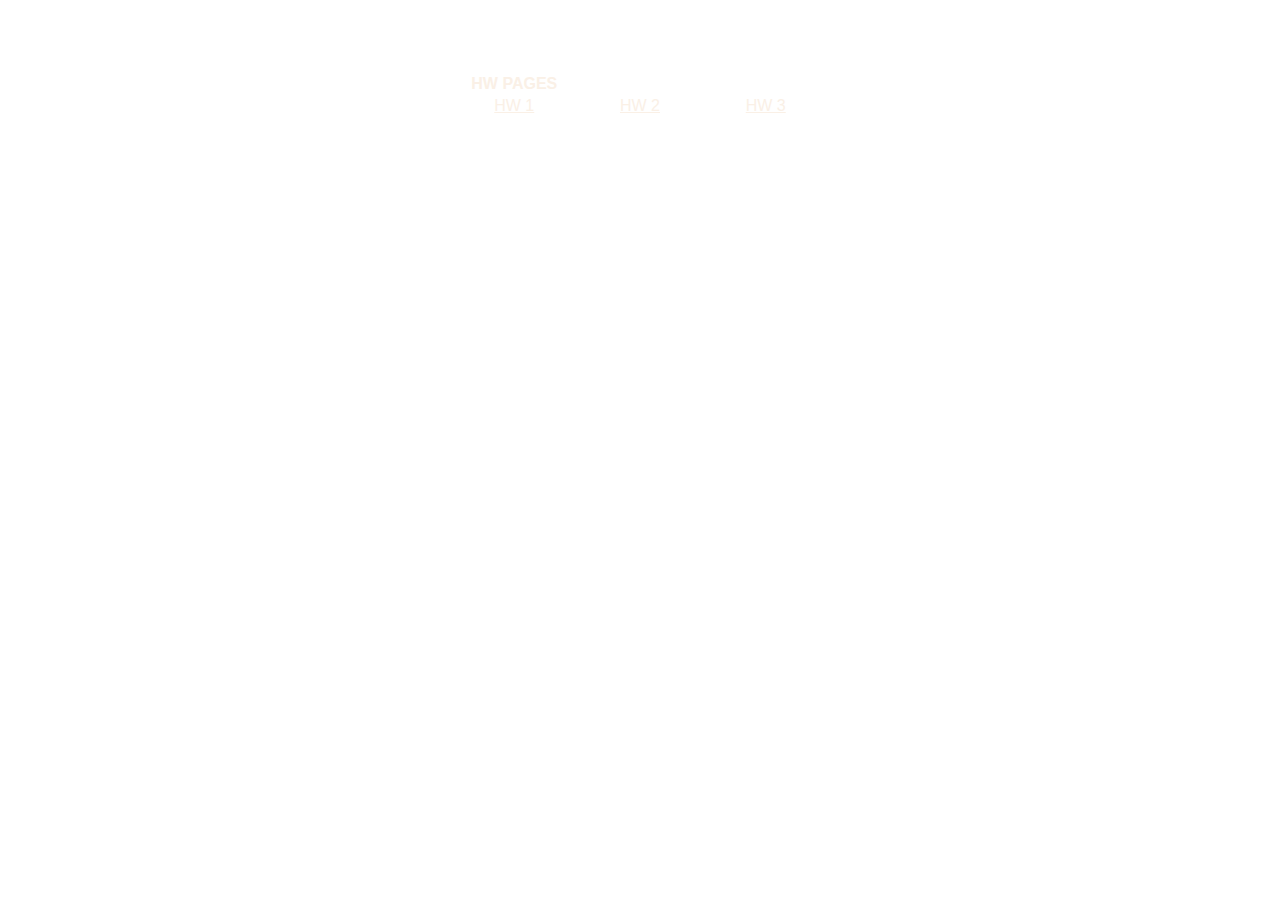
<file: index.html>
<!DOCTYPE html>
<html lang="en">
<head>
  <meta charset="utf-8">
  <meta name="viewport" content="width=device-width, initial-scale=1">

  <title>GUI HOMEWORK PAGE</title>
  <meta name="description" content="UML GUI Homeworks">
  <meta name="author" content="JMacFarland">
  <link rel="stylesheet" href="css/style.css">
</head>

<body>
  <table>
    <tr>
      <th>HW PAGES</th>
    </tr>
    <tr>
      <td>
        <a href="hw1/index.html">HW 1</a>
      </td>
      <td>
        <a href="HW2_zip/HW2_sourceCode/index.html">HW 2</a>
      </td>
      <td>
        <a href="hw3/hw3.html">HW 3</a>
      </td>
    </tr>
  </table>
</body>
</file>
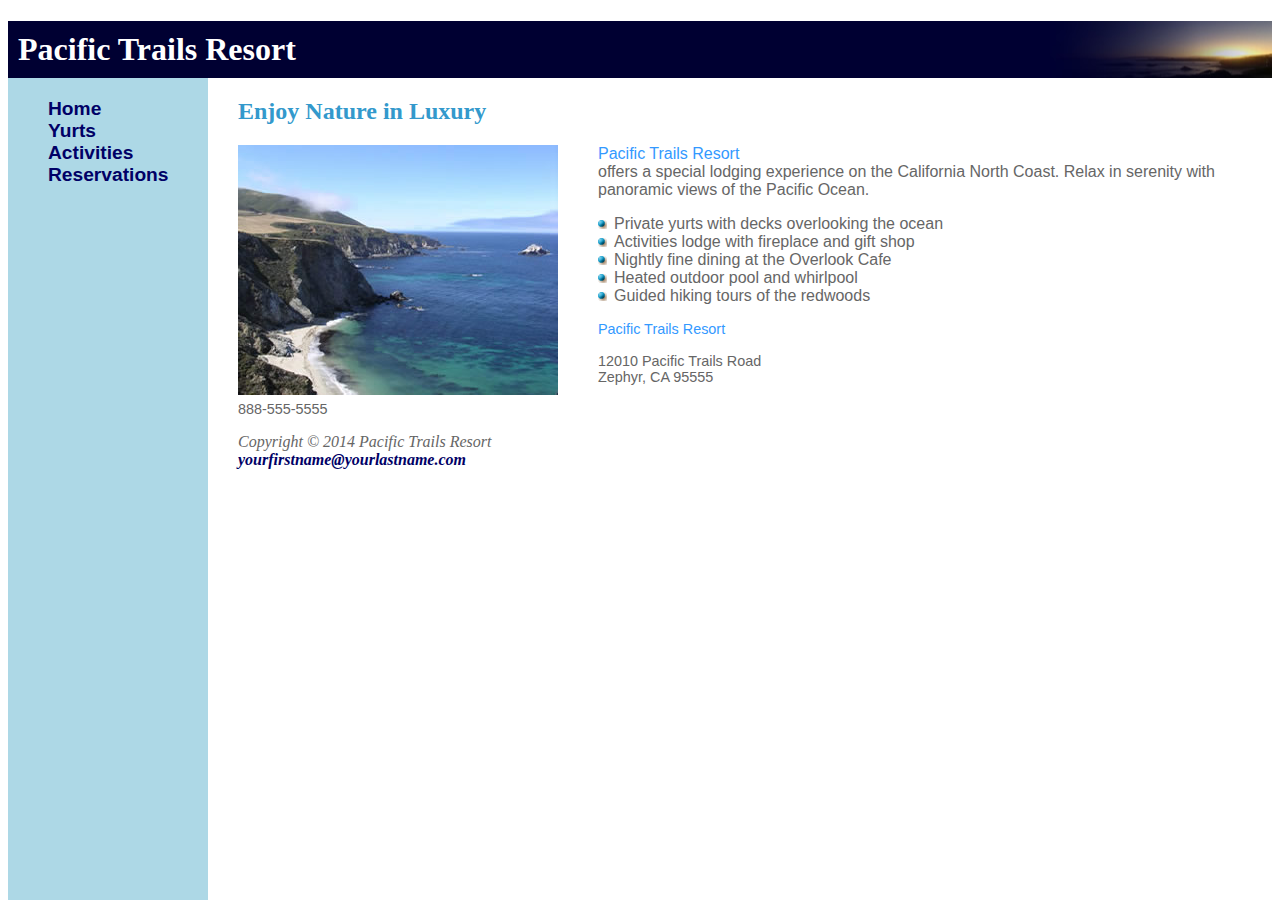
<file: HW2_zip/HW2_sourceCode/index.html>
<!DOCTYPE html>
<html lang="en">
<head>
    <title>Pacific Trails Resort</title>
    <meta charset="utf-8">
    <link href="pacific.css" rel="stylesheet">
    <meta name="viewport" content="width=device-width, initial-scale=1.0">
    <!--[if lt IE 9]>
   <script src="http://html5shim.googlecode.com/svn/trunk/html5.js"> </script>   <![endif]-->
</head>
<body>
    <div id="wrapper">
        <header>
            <h1>Pacific Trails Resort</h1>
        </header>
        <nav>
            <ul>
                <li><a href="index.html">Home</a>
                </li>
                <li><a href="yurts.html">Yurts</a>
                </li>
                <li><a href="activities.html">Activities</a>
                </li>
                <li><a href="reservations.html">Reservations</a>
            </ul>
        </nav>
        <div id="content">
            <h2>Enjoy Nature in Luxury</h2>
            <img src="coast.jpg" alt="Pacific Coast">
            <p><span class="resort">Pacific Trails Resort</span> offers a special lodging experience on the California North Coast. Relax in serenity with panoramic views of the Pacific Ocean.</p>
            <ul>
                <li>Private yurts with decks overlooking the ocean</li>
                <li>Activities lodge with fireplace and gift shop</li>
                <li>Nightly fine dining at the Overlook Cafe</li>
                <li>Heated outdoor pool and whirlpool</li>
                <li>Guided hiking tours of the redwoods</li>
            </ul>
            <div id="contact">
                <span class="resort">Pacific Trails Resort</span>
                <br> 12010 Pacific Trails Road
                <br> Zephyr, CA 95555
                <br>
                <br> 888-555-5555
                <br>
                <br>
            </div>
        </div>
        <footer>
            Copyright &copy; 2014 Pacific Trails Resort
            <br>
            <a href="mailto:yourfirstname@yourlastname.com">yourfirstname@yourlastname.com</a>
        </footer>
    </div>
</body>

</html>
</file>
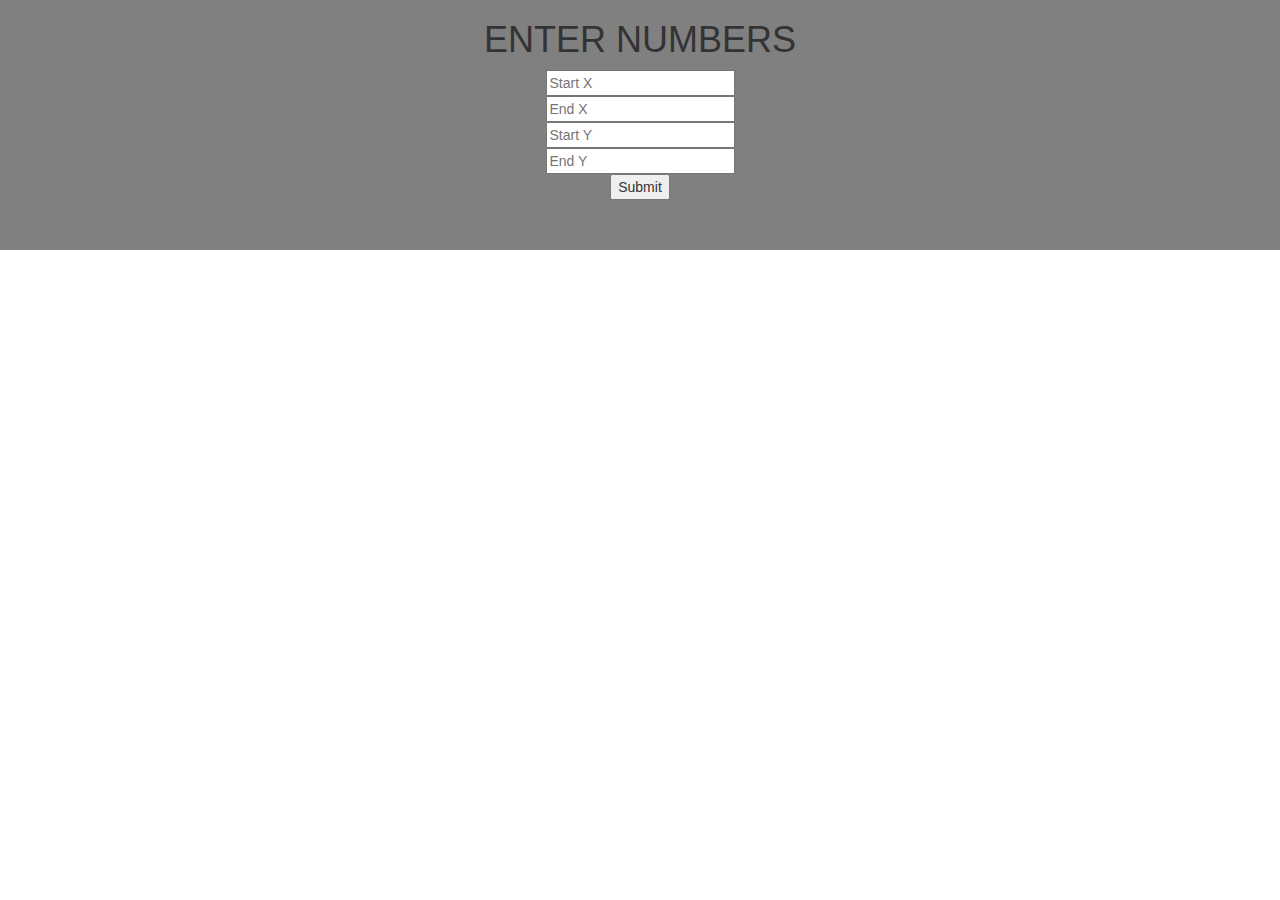
<file: hw3/hw3.html>
<!-- Jamison MacFarland, UMass Lowell Computer Science, jamison_macfarland@student.uml.edu
Created 7/27/21
HW3-->

<!doctype html>

<html lang="en">
<head>
  <meta charset="utf-8">
  <meta name="viewport" content="width=device-width, initial-scale=1">

  <title>HW3</title>
  <meta name="description" content="UML GUI HW3">
  <meta name="author" content="JMacFarland">

  <link rel="icon" href="/favicon.ico">

  <link rel="stylesheet" href="css/style.css">

  <link rel="stylesheet" href="https://stackpath.bootstrapcdn.com/bootstrap/3.4.1/css/bootstrap.min.css" integrity="sha384-HSMxcRTRxnN+Bdg0JdbxYKrThecOKuH5zCYotlSAcp1+c8xmyTe9GYg1l9a69psu" crossorigin="anonymous">
</head>

<body>
  <div class="container">
    <div class="row">
      <div class="col-sm-1" align="center">
        <div class="top">
          <h1>
          ENTER NUMBERS
          </h1>
          <script src="hw3.js"></script>
          <form>
            <input type="text" id="start_x" name="start_x" placeholder="Start X"><br>
            <input type="text" id="end_x" name="end_x" placeholder="End X"><br>
            <input type="text" id="start_y" name="start_y" placeholder="Start Y"><br>
            <input type="text" id="end_y" name="end_y" placeholder="End Y"><br>
            <input type="submit" id="submit", name="submit", value="Submit" onclick=" return makeTable()">
          </form>

          <p id="print_num"></p>
        </div>

        <div class="table-responsive">
          <table class="table table-bordered" id="mult"></table>
        </div>
      </div>
    </div>
  </div>
</body>
</html>
</file>
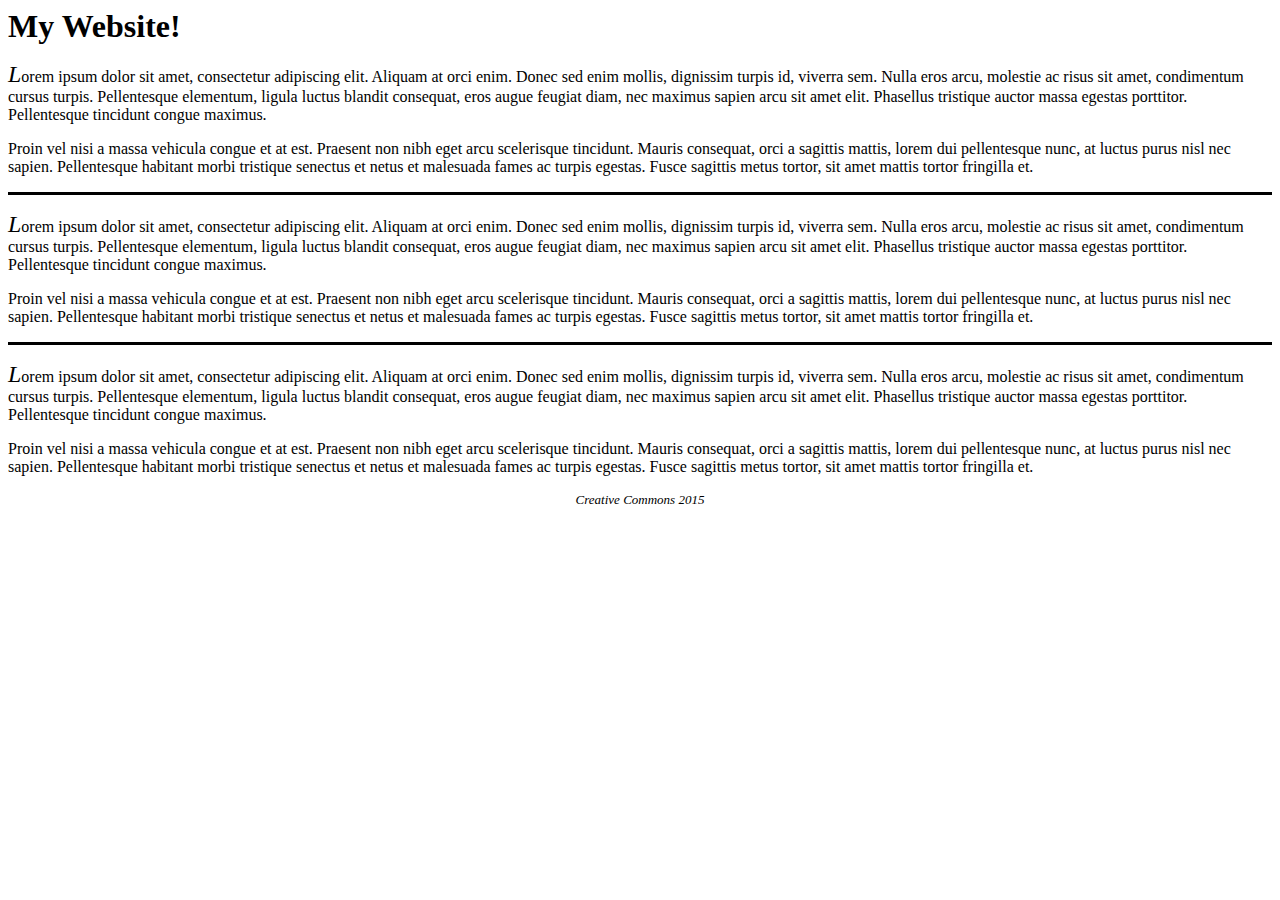
<file: inclass/inclass1/InClass_Clean_leture4_based.html>
<!doctype html>
<html>
<head>
    <style type="text/css">
      header {
        font-size: xx-large;
        font-weight: bold;
      }

      article:first-child {
        border-style: none none solid none;
      }

      article:last-child {
        border-style: solid none none none;
      }

      p:first-child::first-letter{
        font-size: x-large;
        font-style: italic;
      }

      footer {
        font-style: italic;
        display: flex;
        justify-content: center;
        font-size: small;
      }
    </style>
</head>
<body>
    <header>
        My Website!
    </header>
    <div>
        <article>
            <p>
            Lorem ipsum dolor sit amet, consectetur adipiscing elit. Aliquam at orci enim. Donec sed enim mollis, dignissim turpis id, viverra sem. Nulla eros arcu, molestie ac risus sit amet, condimentum cursus turpis. Pellentesque elementum, ligula luctus blandit consequat, eros augue feugiat diam, nec maximus sapien arcu sit amet elit. Phasellus tristique auctor massa egestas porttitor. Pellentesque tincidunt congue maximus.
            </p>
            <p>
            Proin vel nisi a massa vehicula congue et at est. Praesent non nibh eget arcu scelerisque tincidunt. Mauris consequat, orci a sagittis mattis, lorem dui pellentesque nunc, at luctus purus nisl nec sapien. Pellentesque habitant morbi tristique senectus et netus et malesuada fames ac turpis egestas. Fusce sagittis metus tortor, sit amet mattis tortor fringilla et.
            </p>
        </article>
        <article>
            <p>
            Lorem ipsum dolor sit amet, consectetur adipiscing elit. Aliquam at orci enim. Donec sed enim mollis, dignissim turpis id, viverra sem. Nulla eros arcu, molestie ac risus sit amet, condimentum cursus turpis. Pellentesque elementum, ligula luctus blandit consequat, eros augue feugiat diam, nec maximus sapien arcu sit amet elit. Phasellus tristique auctor massa egestas porttitor. Pellentesque tincidunt congue maximus.
            </p>
            <p>
            Proin vel nisi a massa vehicula congue et at est. Praesent non nibh eget arcu scelerisque tincidunt. Mauris consequat, orci a sagittis mattis, lorem dui pellentesque nunc, at luctus purus nisl nec sapien. Pellentesque habitant morbi tristique senectus et netus et malesuada fames ac turpis egestas. Fusce sagittis metus tortor, sit amet mattis tortor fringilla et.
            </p>
        </article>
        <article>
            <p>
            Lorem ipsum dolor sit amet, consectetur adipiscing elit. Aliquam at orci enim. Donec sed enim mollis, dignissim turpis id, viverra sem. Nulla eros arcu, molestie ac risus sit amet, condimentum cursus turpis. Pellentesque elementum, ligula luctus blandit consequat, eros augue feugiat diam, nec maximus sapien arcu sit amet elit. Phasellus tristique auctor massa egestas porttitor. Pellentesque tincidunt congue maximus.
            </p>
            <p>
            Proin vel nisi a massa vehicula congue et at est. Praesent non nibh eget arcu scelerisque tincidunt. Mauris consequat, orci a sagittis mattis, lorem dui pellentesque nunc, at luctus purus nisl nec sapien. Pellentesque habitant morbi tristique senectus et netus et malesuada fames ac turpis egestas. Fusce sagittis metus tortor, sit amet mattis tortor fringilla et.
            </p>
        </article>
    </div>
    <footer>
        Creative Commons 2015
    </footer>
</body>
</html>
</file>
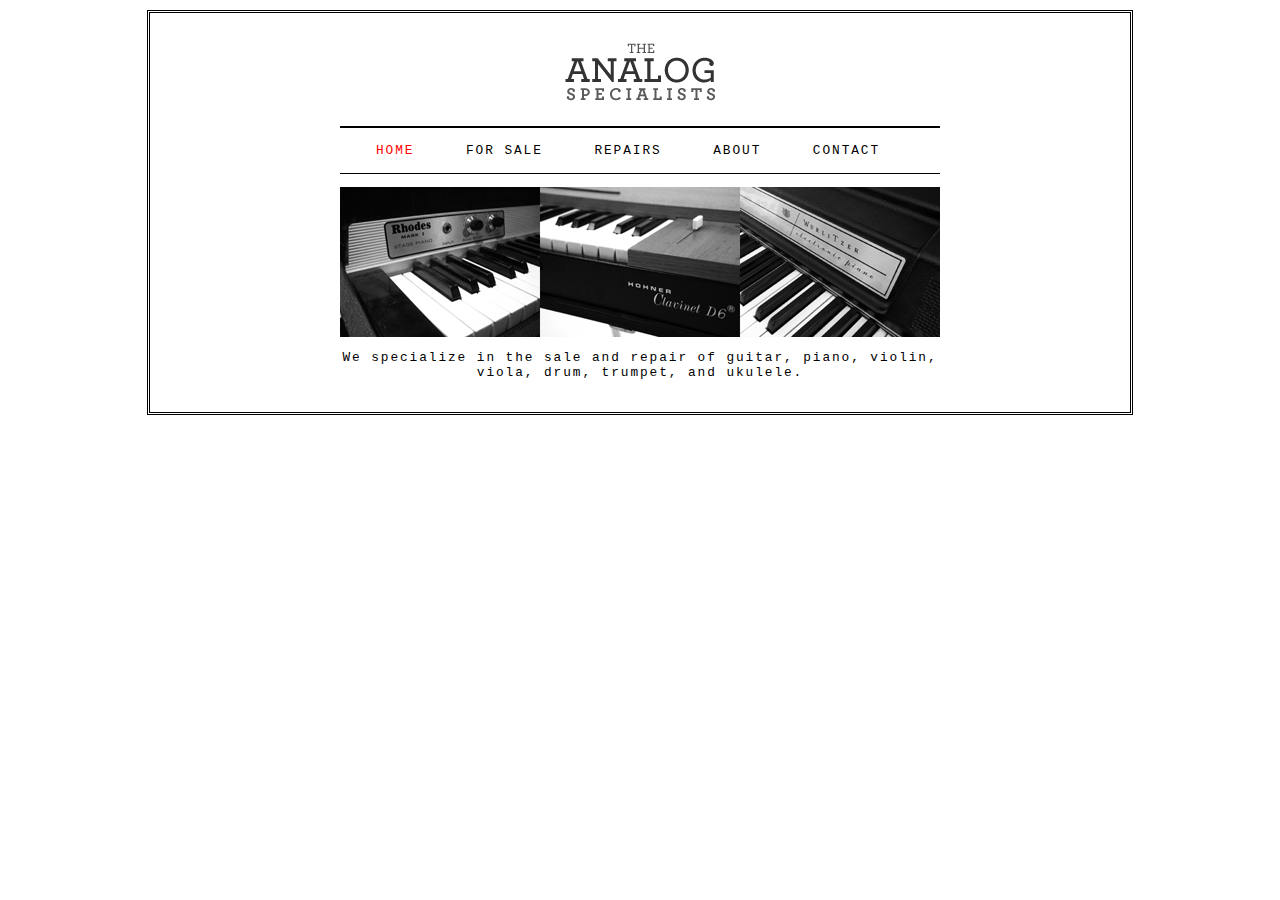
<file: inclass/inclass2/example.html>
<!DOCTYPE html>
<html>
 <link rel="stylesheet" href="style.css">
	<head>
		<title>Boxes</title>
	</head>
	<body>
		<div id="page">
			<div id="logo">
				<img src="images/logo.gif" alt="The Specialists" />
			</div>
			<ul id="navigation">
				<li><a href="#" class="on">Home</a></li>
				<li><a href="#">For Sale</a></li>
				<li><a href="#">Repairs</a></li>
				<li><a href="#">About</a></li>
				<li><a href="#">Contact</a></li>
			</ul>
			<p>
				<img src="images/keys.jpg" alt="abcd" />
			</p>
			<p>
				We specialize in the sale and repair of guitar, piano, violin, viola, drum, trumpet, and ukulele.
			</p>
		</div>
	</body>
</html>
</file>
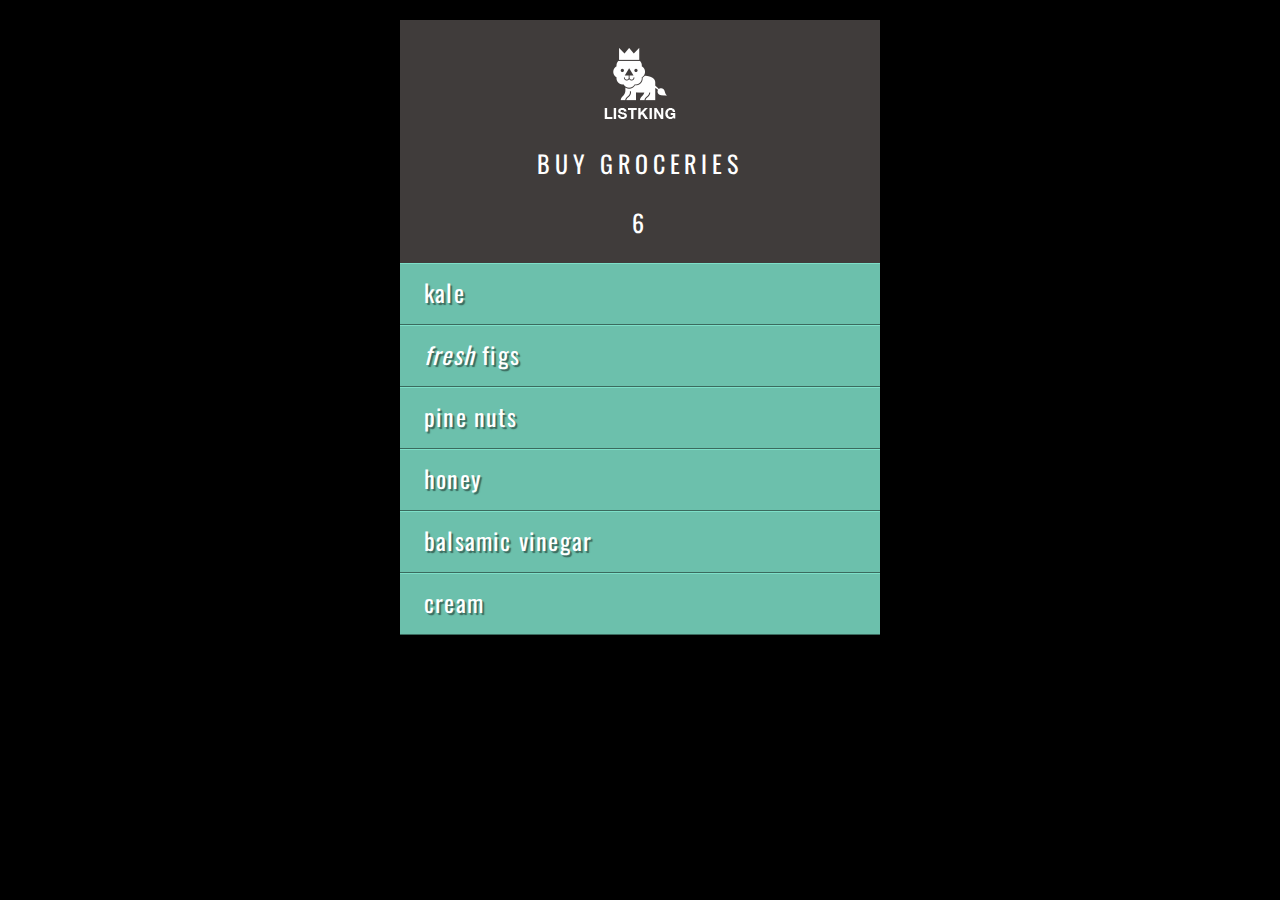
<file: inclass/inclass5/example.html>
<!DOCTYPE html>
<html>
  <head>
    <title>Document Object Model - Example</title>
    <meta name="viewport" content="width=device-width, initial-scale=1.0">
    <link rel="stylesheet" href="css/c05.css">
  </head>
  <body>
    <div id="page">
      <h1 id="header">List</h1>
      <h2>Buy groceries</h2>
      <ul>
        <li id="one"><em>fresh</em> figs</li>
        <li id="two">pine nuts</li>
        <li id="three">honey</li>
        <li id="four">balsamic vinegar</li></ul>
    </div>
    <script src="js/example.js"></script>
  </body>
</html>
</file>
<file: css/style.css>
body {
  text-align: center;
  padding: 5% 0;
  color: linen;
  font-family: Arial, Helvetica, sans-serif;
  font-style: bold;
  background-image: url("https://wallpapertag.com/wallpaper/full/b/7/e/118691-large-black-gradient-background-1920x1080.jpg")
}

table,th,td {
  width: 30%;
  border: 2px solid white;
  border-collapse: collapse;
  text-align: center;
}

table {
  margin-left: auto;
  margin-right: auto;
}

a {
  color:linen;
}
</file>
<file: HW2_zip/HW2_sourceCode/pacific.css>
header, hgroup, nav, footer, figure, figcaption, aside, section, article {
	display: block;
}
body {
	background-color: ;
	color: #666666;
	font-family: Arial, Helvetica, sans-serif;
}

header {
	display: block;
	background-image: url("sunset.jpg");
	background-repeat: no-repeat;
	background-position: right;
	background-color: #000032
}

nav {
	position: fixed;
	height: 100%;
	width: 200px;
	background-color: lightblue;
}

nav ul {
	font-size: 1.2em;
	list-style-type: none;
}
a {
	text-decoration: none;
	font-weight: bold;
	color: #000066;
}
nav a:visited {
	color: #344873;
}
nav a:hover {
	color: #FFFFFF;
}
h1 {
	margin-bottom: 0;
	padding: 10px;
	color: white;
	font-weight:bolder;
}
h2 {
	color: #3399CC;
}
h1,
h2 {
	font-family: Georgia, "Times New Roman", serif;
}

#content {
	padding-left: 230px;
	display: block;
}

#content img {
	float: left;
	padding-right: 40px;
}

#content ul {
	list-style-image: url("marker.gif");
	list-style-position: inside;
}

#contact {
	font-size: 90%;
	display: block;
}

.resort {
	color:#3399ff;
	display: block;
}

dt {
	color: #000033;
}
footer {
	font-family: Georgia, "Times New Roman", serif;
	padding-left: 230px;
	font-style:italic;
}
</file>
<file: hw3/css/style.css>
body {
  margin: 0% 50% 0% 50%;
}

h1 {
  font-weight: bold;
}

/* attach form to top, and make it fixed so the table can scroll up "under" it */
.top {
  position: fixed;
  top: 0;
  left: 0;
  z-index: 999;
  width: 100%;
  height: 250px;
  background-color: gray;
}

/* move table down so it doesn't get covered by the menu form thing */
.table {
  margin-top: 260px;
}
</file>
<file: inclass/inclass2/style.css>
body {
  font-size: 80%;
  font-family: "Courier New", Courier, monospace;
  letter-spacing: 0.15em;
}

img {
  display: block;
  margin-left: auto;
  margin-right: auto;
}

#logo {
  margin-top: 10px;
  margin-bottom: 25px;
}

#page {
  border-style: double;
  padding: 20px;
  margin-top: 10px;
  margin-bottom: 10px;
  margin-right: auto;
  margin-left: auto;
  max-width: 940px;
  min-width: 720px
}

#navigation {
  margin-top: 0px;
  margin-bottom: 0px;
  margin-right: auto;
  margin-left: auto;
  padding: 15px;
  border-style: solid;
  border-width: 2px 0px 1px 0px;
  width: 570px;
  /* display: block; */
}

li {
  display: inline;
  margin-left: 3px;
  margin-right: 3px;
  margin-top: 0px;
  margin-bottom: 0px;
}

a {
  color: black;
  text-decoration: none;
  text-transform: uppercase;
  padding: 6px 18px 5px 18px;
}

a.on {
  color: red;
}

a:hover {
  color: red;
}

p {
  margin-left: auto;
  margin-right: auto;
  text-align: center;
  width: 600px;
}
</file>
<file: inclass/inclass5/css/c05.css>
@import url(http://fonts.googleapis.com/css?family=Oswald);

body {
	background-color: #000;
	font-family: 'Oswald', 'Futura', sans-serif;
	margin: 0; 
	padding: 0;}

#page {
	background-color: #403c3b;
	margin: 0 auto 0 auto;}
	/* Responsive page rules at bottom of style sheet */

h1 {
	background-image: url(../images/kinglogo.png);
	background-repeat: no-repeat;
	background-position: center center;
	text-align: center;
	text-indent: -1000%;
	height: 75px;
	line-height: 75px;
	width: 117px;
	margin: 0 auto 0 auto;
	padding: 30px 10px 20px 10px;}

h2 {
	color: #fff;
	font-size: 24px;
	font-weight: normal;
	text-align: center;
	text-transform: uppercase;
	letter-spacing: .2em;
	margin: 0 0 23px 0;}

h2 span {
	border-radius: 50%;
	background-color: #000;
	font-size: 10px;
  text-align: center;
  display: inline-block;
  position: relative;
  top: -5px;
  height: 18px;
  width: 20px;
  margin-left: 5px;
  padding: 4px 0 0 4px;}

ul {
	background-color: #584f4d;
	border:none;
	padding: 0;
	margin: 0;}

li {
	background-color: #ec8b68;
	color: #fff;
	border-top: 1px solid #fe9772;
	border-bottom: 1px solid #9f593f;
	font-size: 24px;
	letter-spacing: .05em;
	list-style-type: none;
	text-shadow: 2px 2px 1px #9f593f;
	height: 50px;
	padding-left: 1em;
	padding-top: 10px;}

.hot {
	background-color: #d7666b;
	color: #fff;
	text-shadow: 2px 2px 1px #914141;
	border-top: 1px solid #e99295;
	border-bottom: 1px solid #914141;}

.cool {
	background-color: #6cc0ac;
	color: #fff;
	text-shadow: 2px 2px 1px #3b6a5e;
	border-top: 1px solid #7ee0c9;
	border-bottom: 1px solid #3b6a5e;}

.complete {
  background-color: #999;
	color: #fff;
	background-image: url("../images/icon-trash.png");
	background-position: center, right;
	background-repeat: no-repeat;
	border-top: 1px solid #666;
	text-shadow: 2px 2px 1px #333;}

li a {
	color: #fff;
	text-decoration: none;
	background-image: url("../images/icon-link.png");
	background-position: center, right;
	background-repeat: no-repeat;
    padding-right: 36px;}

p {
	color: #403c3b; 
	background-color: #fff;
	border-radius: 5px;
	text-align: center;
	padding: 10px;
	margin: 20px auto 20px auto;
	min-width: 20%; 
	max-width: 80%; }

#scriptResults {
	padding-bottom: 10px;}

/* Small screen - acts like the app would */
@media only screen and (max-width: 500px) {
    body {
        background-color: #584f4d;
    }
    #page {
        max-width: 480px;
    }
}
@media only screen and (min-width: 501px) and (max-width: 767px) {
    #page {
        max-width: 480px;
        margin: 20px auto 20px auto;
    }
}
@media only screen and (min-width: 768px) and (max-width: 959px) {
    #page {
        max-width: 480px;
        margin: 20px auto 20px auto;
    }
}
/* Larger screens act like a demo for the app */
@media only screen and (min-width: 960px) {
    #page {
        max-width: 480px;
        margin: 20px auto 20px auto;
   	}
}
@media (-webkit-min-device-pixel-ratio: 2), (min-resolution: 192dpi) { 
    h1{
        background-image: url(../images/2xkinglogo.png);
        background-size: 72px 72px;
    }
}
</file>
